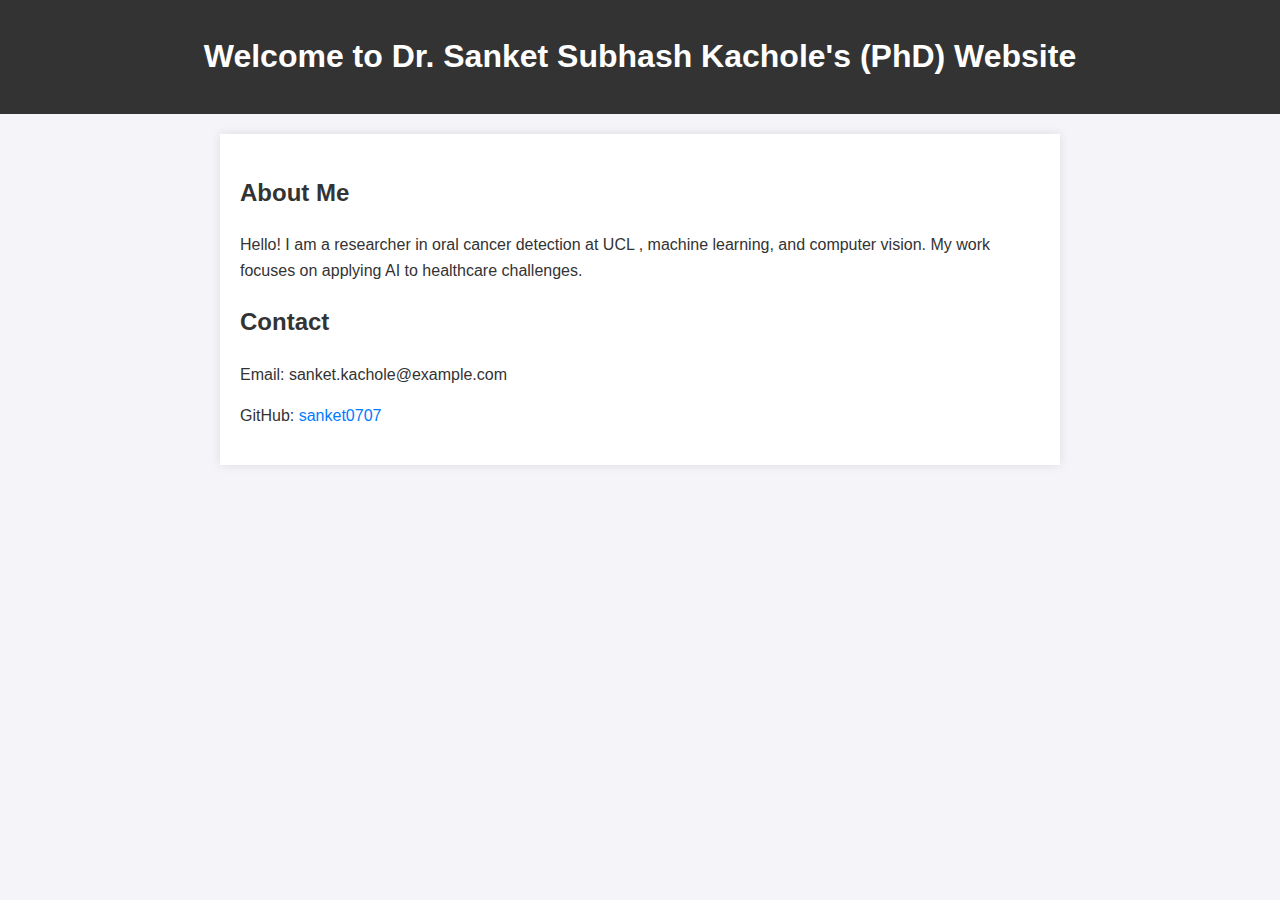
<file: index.html>
<!DOCTYPE html>
<html>
<head>
	<title>Dr. Sanket Subhash Kachole</title>
	<style>
		body {
			font-family: Arial, sans-serif;
			line-height: 1.6;
			margin: 0;
			padding: 0;
			background-color: #f4f4f9;
			color: #333;
		}

		header {
			background: #333;
			color: #fff;
			padding: 10px 0;
			text-align: center;
		}

		section {
			margin: 20px auto;
			max-width: 800px;
			padding: 20px;
			background: #fff;
			box-shadow: 0 0 10px rgba(0, 0, 0, 0.1);
		}

		a {
			color: #007bff;
			text-decoration: none;
		}

			a:hover {
				text-decoration: underline;
			}
	</style>
</head>
<body>
	<header>
		<h1>Welcome to Dr. Sanket Subhash Kachole's (PhD) Website</h1>
	</header>
	<section>
		<h2>About Me</h2>
		<p>Hello! I am a researcher in oral cancer detection at UCL , machine learning, and computer vision. My work focuses on applying AI to healthcare challenges.</p>
		<h2>Contact</h2>
		<p>Email: sanket.kachole@example.com</p>
		<p>GitHub: <a href="https://github.com/sanket0707">sanket0707</a></p>
	</section>
</body>
</html>
</file>
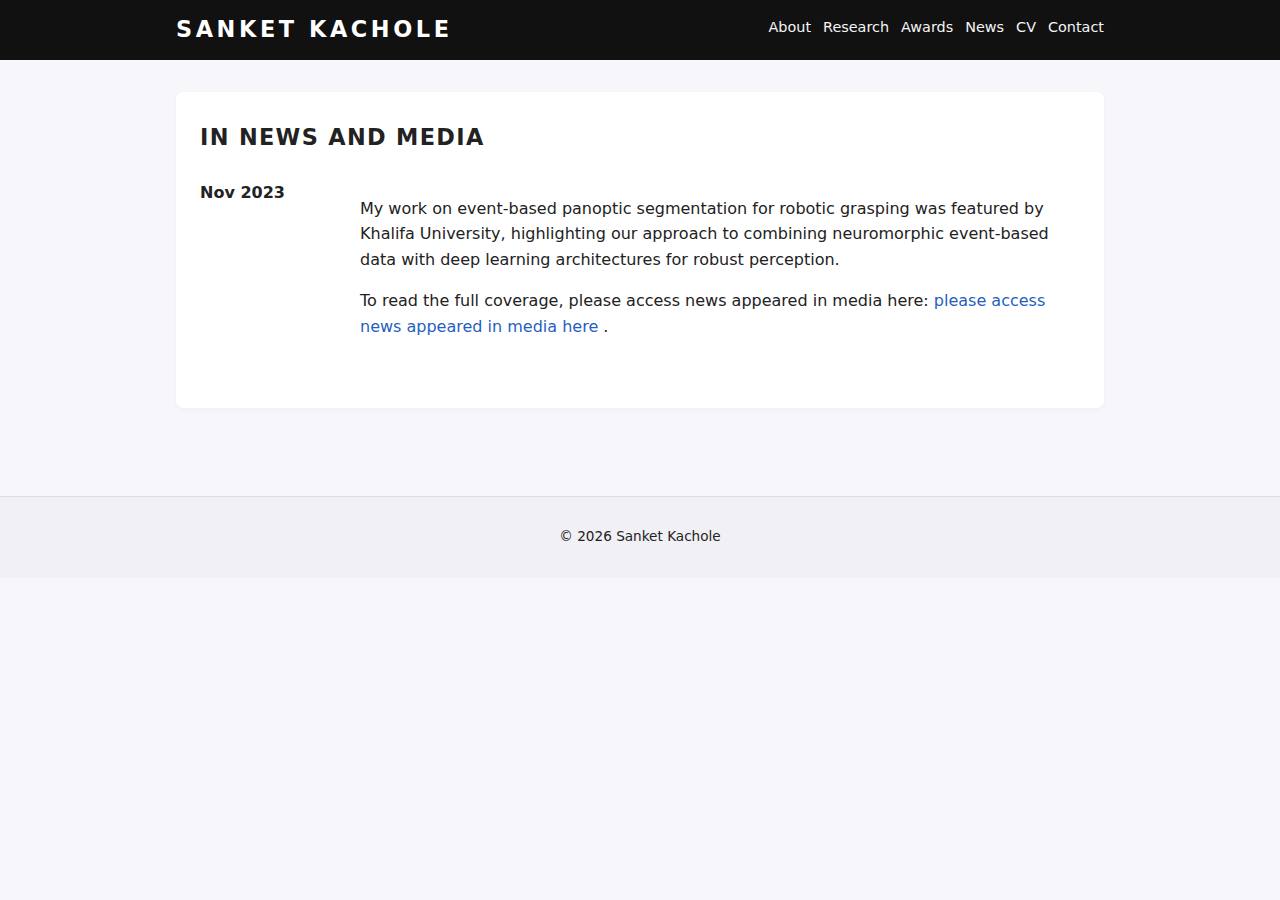
<file: news.html>
<!DOCTYPE html>
<html lang="en">
<head>
  <meta charset="UTF-8" />
  <title>Dr Sanket Kachole – In News and Media</title>
  <meta name="viewport" content="width=device-width, initial-scale=1" />
  <meta
    name="description"
    content="In news and media – coverage of Dr Sanket Kachole's research, publications, and awards."
  />
  <link rel="stylesheet" href="css/style.css" />
</head>
<body>
  <header class="site-header">
    <div class="container header-inner">
      <div class="branding">
        <h1 class="site-title">SANKET KACHOLE</h1>
      </div>
      <nav class="site-nav">
        <a href="index.html">About</a>
        <a href="research.html">Research</a>
        <a href="awards.html">Awards</a>
        <a href="news.html" class="active">News</a>
        <a href="cv.html">CV</a>
        <a href="contact.html">Contact</a>
      </nav>
    </div>
  </header>

  <main class="container main-content">
    <section class="section">
      <h2>In News and Media</h2>

      <div class="media-news-list">
        <!-- Khalifa University feature -->
        <div class="media-news-row">
          <div class="media-news-date">Nov 2023</div>
          <div class="media-news-text">
            <p>
              My work on event-based panoptic segmentation for robotic grasping was featured
              by Khalifa University, highlighting our approach to combining neuromorphic
              event-based data with deep learning architectures for robust perception.
            </p>
            <p>
              To read the full coverage, please access news appeared in media here:
              <a
                href="https://www.ku.ac.ae/enhancing-robotic-grasping-with-a-new-approach-to-panoptic-segmentation"
                target="_blank"
                rel="noopener"
              >
                please access news appeared in media here
              </a>.
            </p>
          </div>
        </div>



        <!-- You can add more media-news-row blocks below in the same format -->
      </div>
    </section>
  </main>

  <footer class="site-footer">
    <div class="container">
      <p>&copy; <span id="year"></span> Sanket Kachole</p>
    </div>
  </footer>

  <script>
    document.getElementById("year").textContent = new Date().getFullYear();
  </script>
</body>
</html>
</file>
<file: css/style.css>
/* Base reset-ish */
*,
*::before,
*::after {
  box-sizing: border-box;
}

body {
  margin: 0;
  font-family: system-ui, -apple-system, BlinkMacSystemFont, "Segoe UI", Arial, sans-serif;
  line-height: 1.6;
  background-color: #f7f7fb;
  color: #222;
  scroll-behavior: smooth;
}

/* Layout helpers */
.container {
  width: 100%;
  max-width: 960px;
  margin: 0 auto;
  padding: 0 1rem;
}

/* Header & navigation */
.site-header {
  background-color: #111;
  color: #fff;
  padding: 0.75rem 0;
  position: sticky;
  top: 0;
  z-index: 1000;
}

.header-inner {
  display: flex;
  align-items: center;
  justify-content: space-between;
  gap: 1rem;
}

.site-title {
  font-size: 1.4rem;
  letter-spacing: 0.16em;
  margin: 0;
}

.site-subtitle {
  margin: 0.1rem 0 0;
  font-size: 0.85rem;
  opacity: 0.8;
}

.site-nav {
  display: flex;
  flex-wrap: wrap;
  gap: 0.75rem;
  font-size: 0.9rem;
}

.site-nav a {
  color: #f5f5f5;
  text-decoration: none;
  padding-bottom: 2px;
  border-bottom: 2px solid transparent;
}

.site-nav a:hover,
.site-nav a:focus {
  border-bottom-color: #ffcc33;
}

/* Main content */
.main-content {
  padding: 2rem 1rem 3rem;
}

.section {
  margin-bottom: 2.5rem;
  background-color: #fff;
  padding: 1.75rem 1.5rem;
  border-radius: 0.5rem;
  box-shadow: 0 2px 5px rgba(0, 0, 0, 0.03);
}

.section h2 {
  margin-top: 0;
  margin-bottom: 1rem;
  font-size: 1.4rem;
  letter-spacing: 0.06em;
  text-transform: uppercase;
}

/* Grid for About section */
.section-grid {
  display: grid;
  grid-template-columns: 2fr 1fr;
  gap: 1.5rem;
}

.section-text p {
  margin-bottom: 0.75rem;
}

/* Profile card */
.profile-card {
  border-radius: 0.5rem;
  border: 1px solid #e1e1ea;
  padding: 1rem;
  background-color: #fafaff;
  font-size: 0.9rem;
}

.profile-placeholder {
  width: 100%;
  aspect-ratio: 1;
  border-radius: 50%;
  border: 2px dashed #ccc;
  display: flex;
  align-items: center;
  justify-content: center;
  margin-bottom: 0.75rem;
  font-size: 0.8rem;
  color: #777;
}

.profile-placeholder img {
  width: 100%;
  height: 100%;
  border-radius: 50%;
  object-fit: cover;
}

.profile-name {
  font-weight: 600;
  margin: 0 0 0.25rem;
}

.profile-role {
  margin: 0 0 0.75rem;
  font-size: 0.85rem;
  color: #555;
}

.profile-links {
  list-style: none;
  padding: 0;
  margin: 0;
}

.profile-links li {
  margin-bottom: 0.3rem;
}

/* Research items */
.research-item {
  margin-bottom: 1.5rem;
}

.research-item h3 {
  margin-bottom: 0.3rem;
  font-size: 1.1rem;
}

/* Publications */
.pub-list {
  padding-left: 1.1rem;
}

.pub-list li {
  margin-bottom: 0.9rem;
}

/* Links */
a {
  color: #1f5fbf;
  text-decoration: none;
}

a:hover,
a:focus {
  text-decoration: underline;
}

/* Footer */
.site-footer {
  border-top: 1px solid #ddd;
  padding: 1rem 0;
  font-size: 0.85rem;
  background-color: #f0f0f5;
  text-align: center;
}

/* Responsive tweaks */
@media (max-width: 720px) {
  .header-inner {
    flex-direction: column;
    align-items: flex-start;
  }

  .site-nav {
    margin-top: 0.5rem;
  }

  .section-grid {
    grid-template-columns: 1fr;
  }
}
.media-news-list {
  margin-top: 1.5rem;
}

.media-news-row {
  display: flex;
  align-items: flex-start;
  gap: 2rem;
  margin-bottom: 1.5rem;
}

.media-news-date {
  min-width: 8rem;
  font-weight: 600;
}

.media-news-text {
  flex: 1;
}

.awards-list {
  display: flex;
  flex-direction: column;
  gap: 2rem;
}

.award-row {
  display: flex;
  gap: 2rem;
  align-items: flex-start;
}

.award-date {
  min-width: 8rem;
  font-weight: 600;
}

.award-text {
  flex: 1;
}

.award-image {
  margin-top: 1rem;
  max-width: 350px;
  border-radius: 8px;
}

.award-images {
  display: flex;
  flex-wrap: wrap;
  gap: 1rem;
  margin-top: 1rem;
}

.award-image {
  max-width: 48%;
  height: auto;
  border-radius: 8px;
}

.award-links {
  margin-top: 0.5rem;
}
</file>
